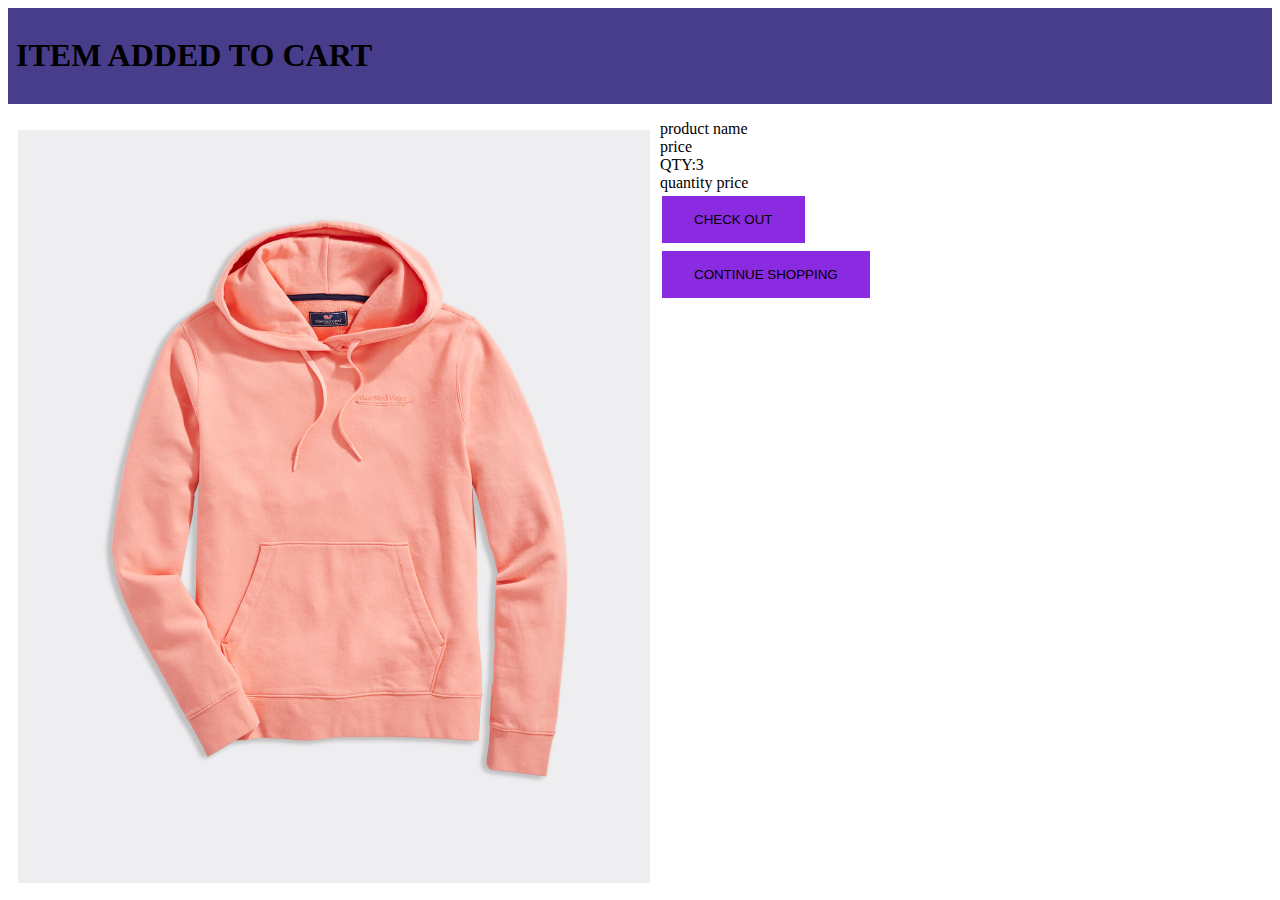
<file: popup.html>
<!DOCTYPE html>
<html lang="en">
<head>
    <meta charset="UTF-8">
    <meta http-equiv="X-UA-Compatible" content="IE=edge">
    <meta name="viewport" content="width=device-width, initial-scale=1.0">
    <title>CART PAGE</title>
    <link rel="stylesheet" href="popup.css">
</head>
<body>
    <div class="popup"><h1>ITEM ADDED TO CART</h1></div>
    <div class="row">
        <div class="column">
            <img id="theImgPopup" src="./imgs/bright_peach0.jpg" alt="">
        </div>
        <div class="column1">
            
            <div class="product-review">   
               <ul>
                   <li id="prod_NamePopup">product name</li>
                   <li id="produt_colorPopup">price</li>
                   <li id="produt_pricePopup">QTY:3</li>
                   <li id="quanrity_pricePopup">quantity price</li>
                   <li>
                    <button type="submit">CHECK OUT</button> <br>
                  
                    <button type="submit">CONTINUE SHOPPING</button>  
                   </li>
               </ul>
                 
                    
                        
            </div>
            
        
    </div>
    <div>
         
    </div>
    <script src = "https://ajax.googleapis.com/ajax/libs/jquery/3.4.1/jquery.min.js"></script>
    <script src="index.js"></script>
     <script> $(document).on('click', load("index.html #add-to-cart"), function() {
                  $("#theImgPopup").load("index.html .column");
                  $("#prod_NamePopop").load("index.html #prod_Name");
                  $("#produt_colorPopup").load("index.html #produt_color");
                  $("##produt_pricePopup").load("index.html #produt_price");
          
      }); 
      /*
      document.getElementById("add-to-cart").addEventListener("click", myFunction);
       function myFunction() {
         window.location.href="/index.html";
         document.getElementById("theImgPopup").innerHTML=document.getElementById("theImg").innerHTML
       } */
      
      </script> 
</body>
</html>
</file>
<file: popup.css>
.popup{
    padding: 8px;
    margin: auto;
    background-color: darkslateblue;
    align-items: center;
}

.column {
    float: left;
    width: 50%;
    padding: 10px;
    height: 300px; /* Should be removed. Only for demonstration */
  }
  
  /* Clear floats after the columns */
  .row:after {
    content: "";
    display: table;
    clear: both;
  }

  .product-review{
    display:inline;
    align-items: center;
  }
  .column ul{
    list-style-type: none;
    display: block;
   float:left;
   text-align: left;
 }
 
 button{
    background-color: blueviolet;
    border: none;
    padding: 16px 32px;
    margin: 4px 2px;
    cursor: pointer;
}

#theImgPopup{
  width: 100%;
  height: auto;
}

li{
  list-style-type: none;
}
</file>
